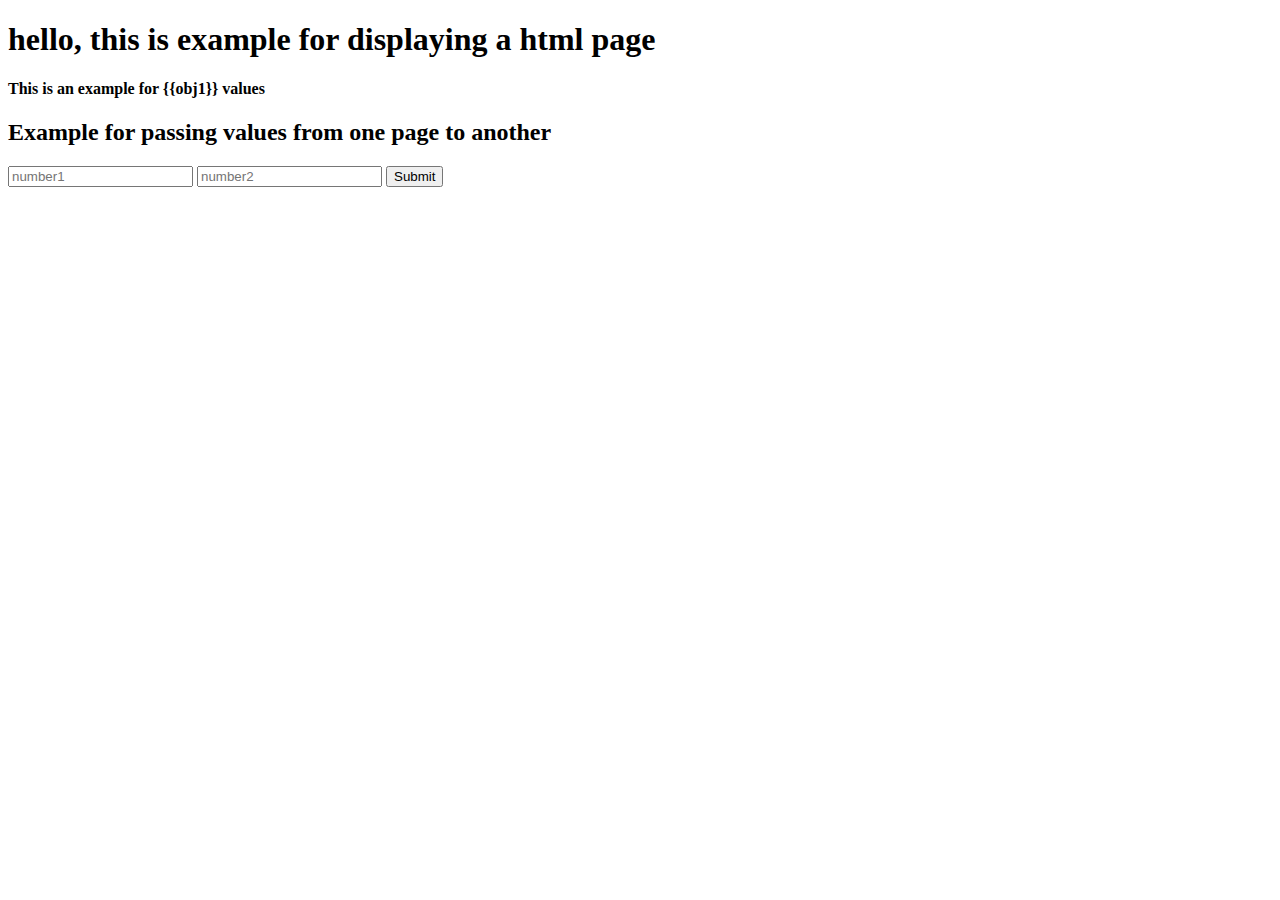
<file: travel/templates/home.html>
<!DOCTYPE html>
<html lang="en">
<head>
    <meta charset="UTF-8">
    <title>welcome</title>
</head>
<body>
<h1>hello, this is example for displaying a html page</h1>
<h4>This is an example for {{obj1}} values</h4>
<h2>Example for passing values from one page to another</h2>
<form action="add/" method="get">
    <input type="text" name="num1" placeholder="number1">
    <input type="text" name="num2" placeholder="number2">
    <input type="submit">
</form>
</body>
</html>
</file>
